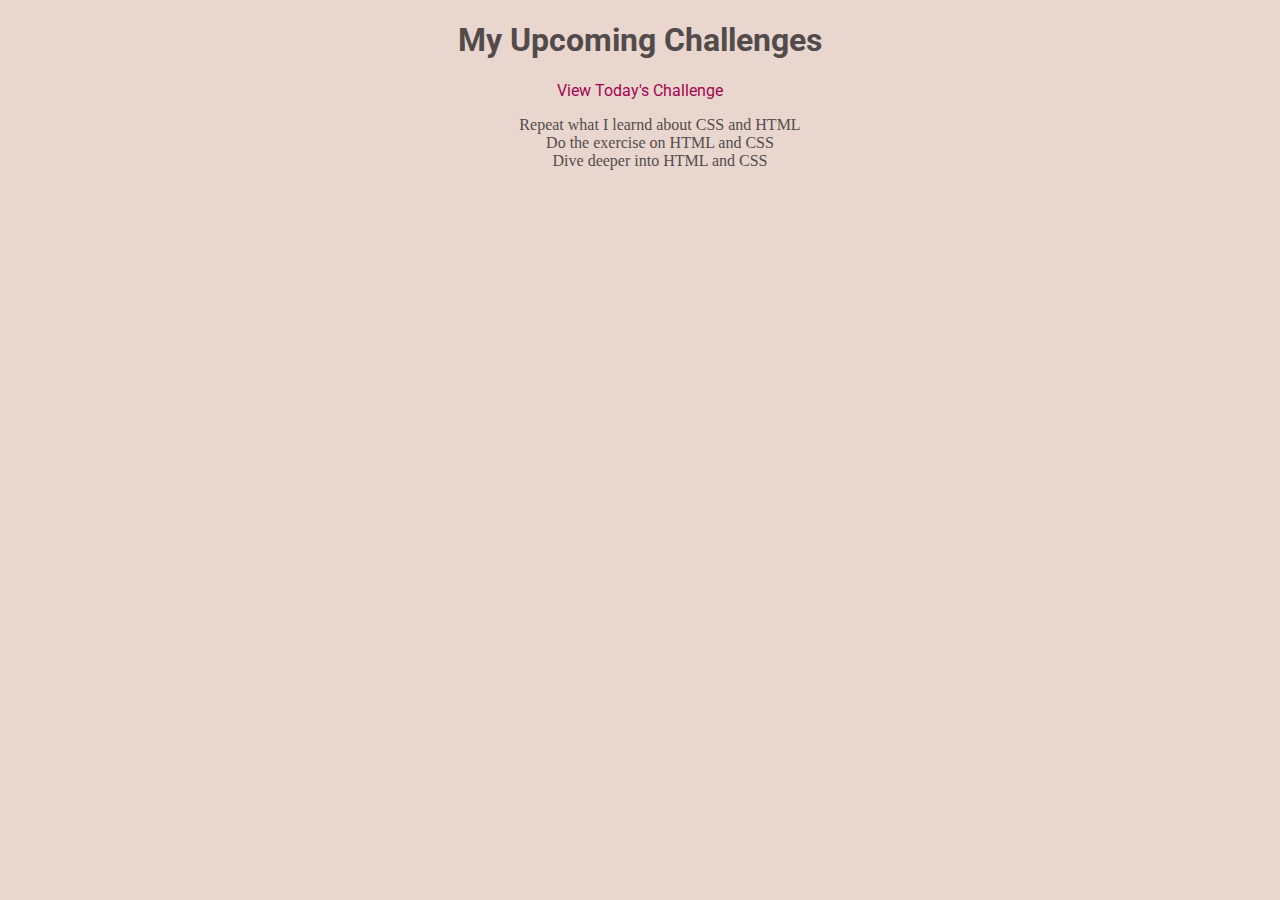
<file: full-week.html>
<!DOCTYPE html>
<html lang="en">
<head>
    <meta charset="UTF-8">
    <title>My Upcoming challenges</title>
    <link rel="preconnect" href="https://fonts.googleapis.com"/>
    <link 
        rel="preconnect" href="https://fonts.gstatic.com" crossorigin/>
    <link href="https://fonts.googleapis.com/css2?family=Kdam+Thmor+Pro&family=Roboto:wght@500&display=swap" 
        rel="stylesheet"/>
    <link href="shared.css" rel="stylesheet" />
    <link href="ful-week.css" rel="stylesheet" />
</head>
<body>
    <h1>My Upcoming Challenges</h1>
    <a href="index.html">View Today's Challenge</a>
    <ol>
        <li>Repeat what I learnd about CSS and HTML</li>
        <li>Do the exercise on HTML and CSS</li>
        <li>Dive deeper into HTML and CSS</li>
    </ol>
</body>
</html>
</file>
<file: shared.css>
body {
    background-color: rgb(233, 215, 207);
    text-align: center;
    color: rgb(83, 75, 75);
}

p {
    font-family: 'Roboto', sans-serif;
}

h1 {
    font-family: 'Roboto', sans-serif;
}
a {
    font-family: 'Roboto', sans-serif;
    text-decoration: none;
    color: rgb(167, 1, 78);
}
</file>
<file: ful-week.css>
ol {
    list-style: none;
}

li {
    list-style: square;
    list-style: none;
}
</file>
